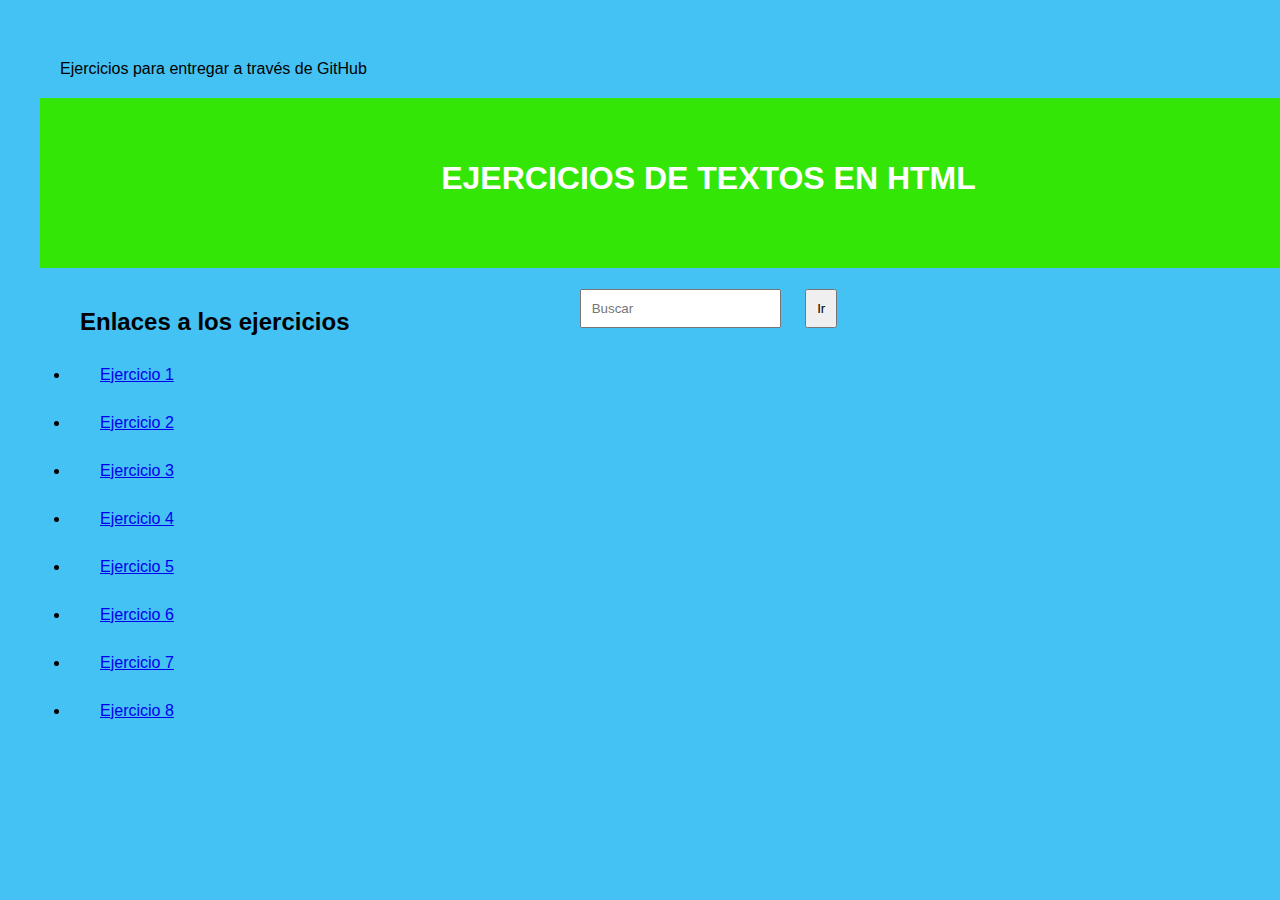
<file: index.html>
<!DOCTYPE html>
<html>
  <head>
    <title>EJERCICIOS GIT</title>
    <meta charset="utf-8">
    <meta name="description" content="Estos son los enlaces a los diferentes ejercicios propuestos">
    <link rel="stylesheet" href="css/ejerciciosmarcas.css" />
  </head>
  <body>
    <p>Ejercicios para entregar a través de GitHub</p>
    <header>
      <h1>EJERCICIOS DE TEXTOS EN HTML</h1>
      <form>
        <input type="search" name="q" placeholder="Buscar">
        <input type="submit" value="Ir">
      </form>
    </header>
    <ul>
      <h2>Enlaces a los ejercicios</h2>
      <li><a href="TEXTOS/ejercicio1.html">Ejercicio 1</a></li>
      <li><a href="TEXTOS/ejercicio2.html">Ejercicio 2</a></li>
      <li><a href="TEXTOS/ejercicio 3.html">Ejercicio 3</a></li>
      <li><a href="TEXTOS/ejercicio4.html">Ejercicio 4</a></li>
      <li><a href="TEXTOS/ejercicio5.html">Ejercicio 5</a></li>
      <li><a href="TEXTOS/ejercicio6.html">Ejercicio 6</a></li>
      <li><a href="TEXTOS/ejercicio7.html">Ejercicio 7</a></li>
      <li><a href="TEXTOS/ejercicio8.html">Ejercicio 8</a></li>
    </ul>
  </body>
</html>
</file>
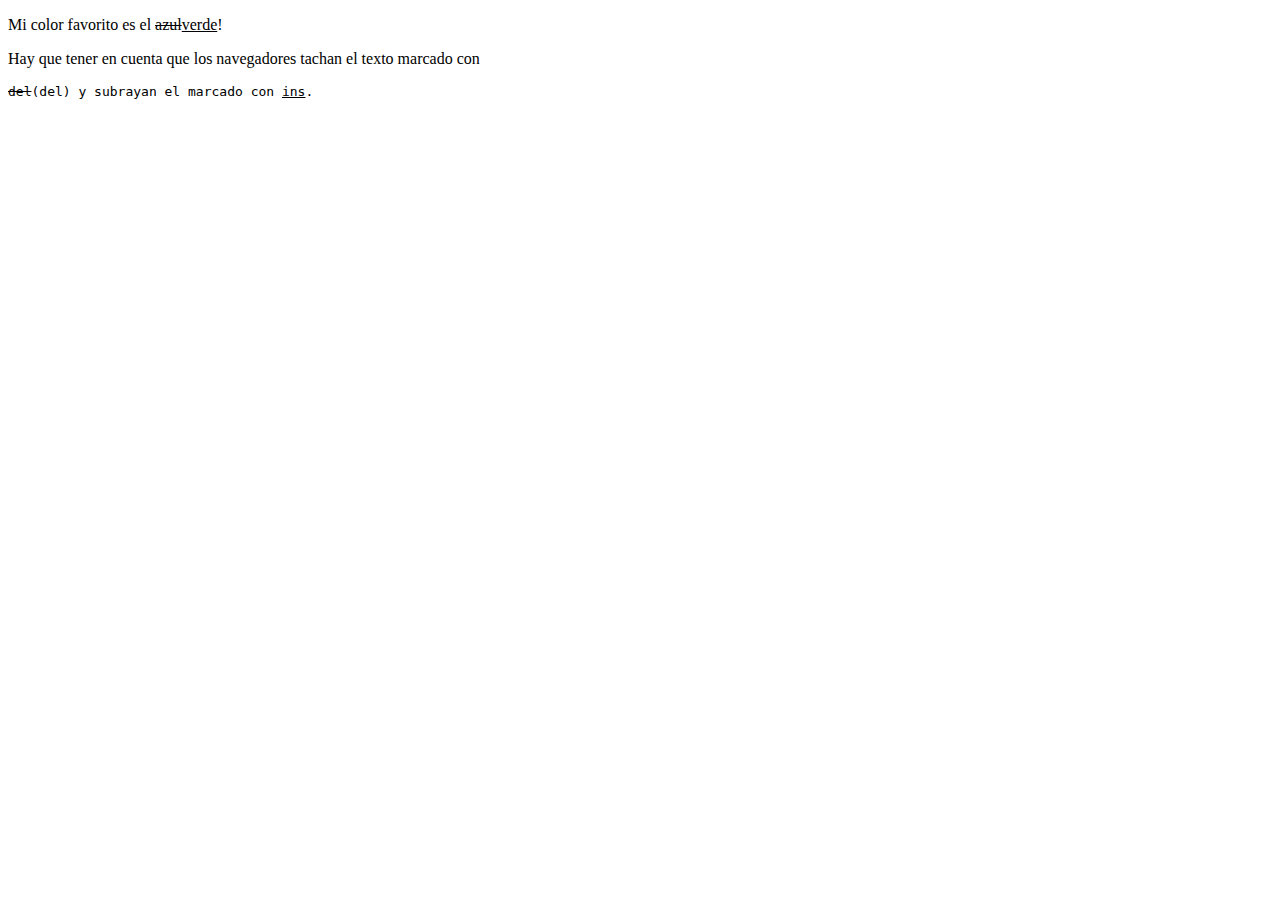
<file: ejercicio 3.html>
<!DOCTYPE html>
<html>
  <p>Mi color favorito es el <del>azul</del><u>verde</u>!</p>
  <p>Hay que tener en cuenta que los navegadores tachan el texto marcado con
  <pre><del>del</del>(del) y subrayan el marcado con <u>ins</u>.</pre></p>
</html>
</file>
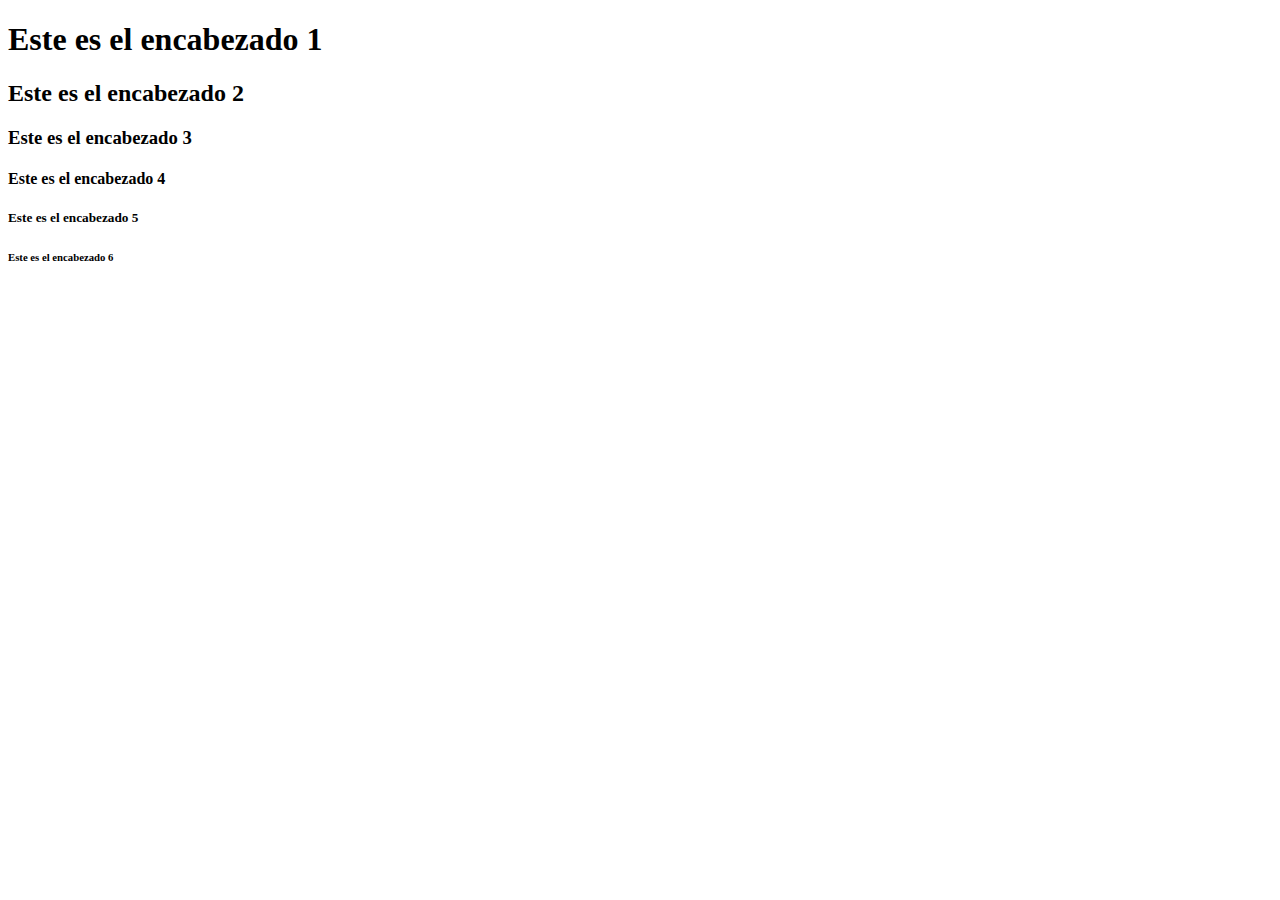
<file: ejercicio1.html>
<!DOCTYPE html>
<html>
 <h1>Este es el encabezado 1</h1>
 <h2>Este es el encabezado 2</h2>
 <h3>Este es el encabezado 3</h3>
 <h4>Este es el encabezado 4</h4>
 <h5>Este es el encabezado 5</h5>
 <h6>Este es el encabezado 6</h6>

</html>
</file>
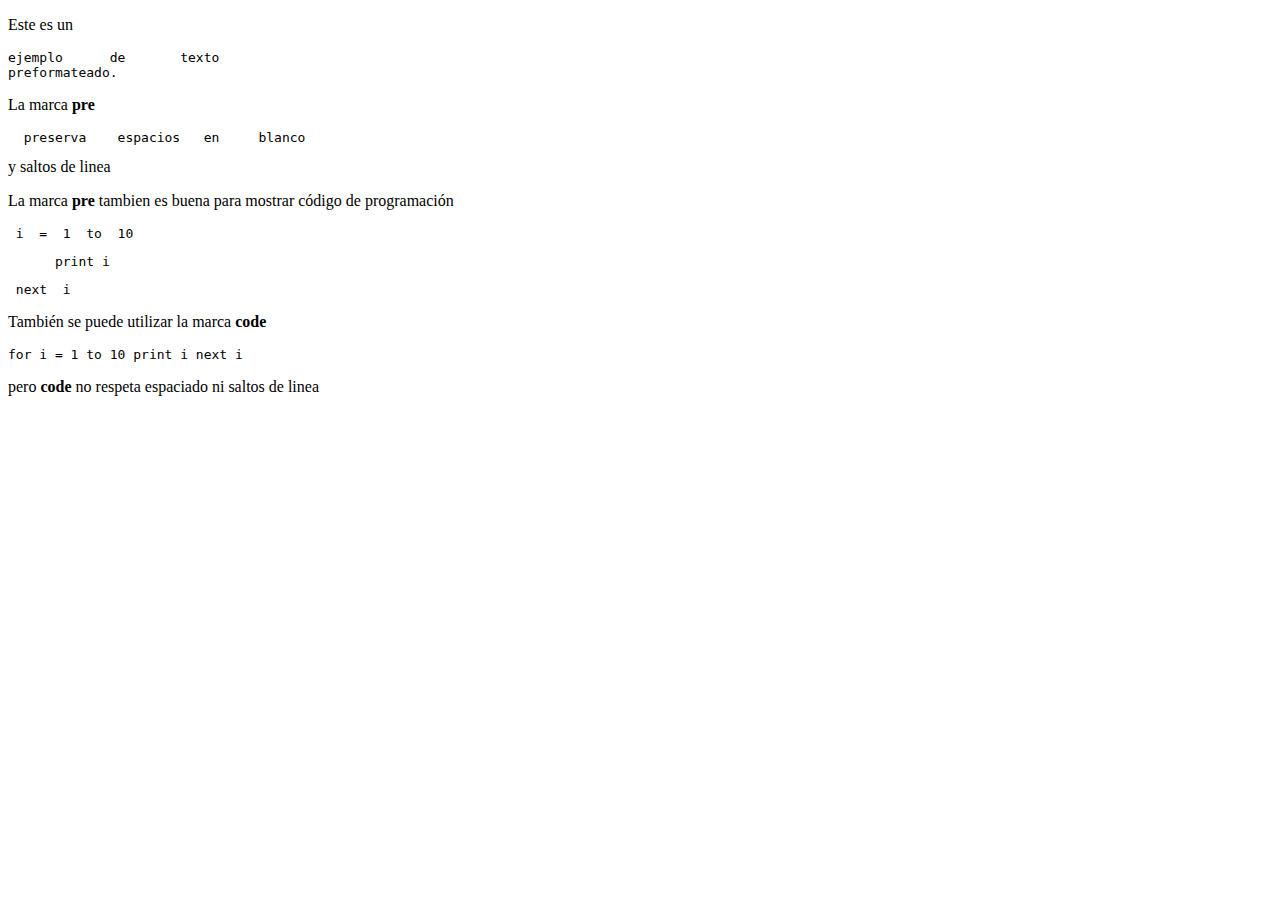
<file: ejercicio2.html>
<!DOCTYPE html>
<html>
<p>Este es un <pre>ejemplo      de       texto
preformateado.</pre></p>
<p>La marca <strong>pre</strong><pre>  preserva    espacios   en     blanco</pre> y saltos de linea</p>
<p>La marca <strong>pre</strong> tambien es buena para mostrar código de programación</p>
<p><pre> i  =  1  to  10</pre>
<pre>      print i</pre>
<pre> next  i</pre>
</p>
<p>También se puede utilizar la marca<strong> code</strong></p>
<p><pre>for i = 1 to 10 print i next i</pre></p>
<p>pero <strong>code</strong> no respeta espaciado ni saltos de linea</p>
</html>
</file>
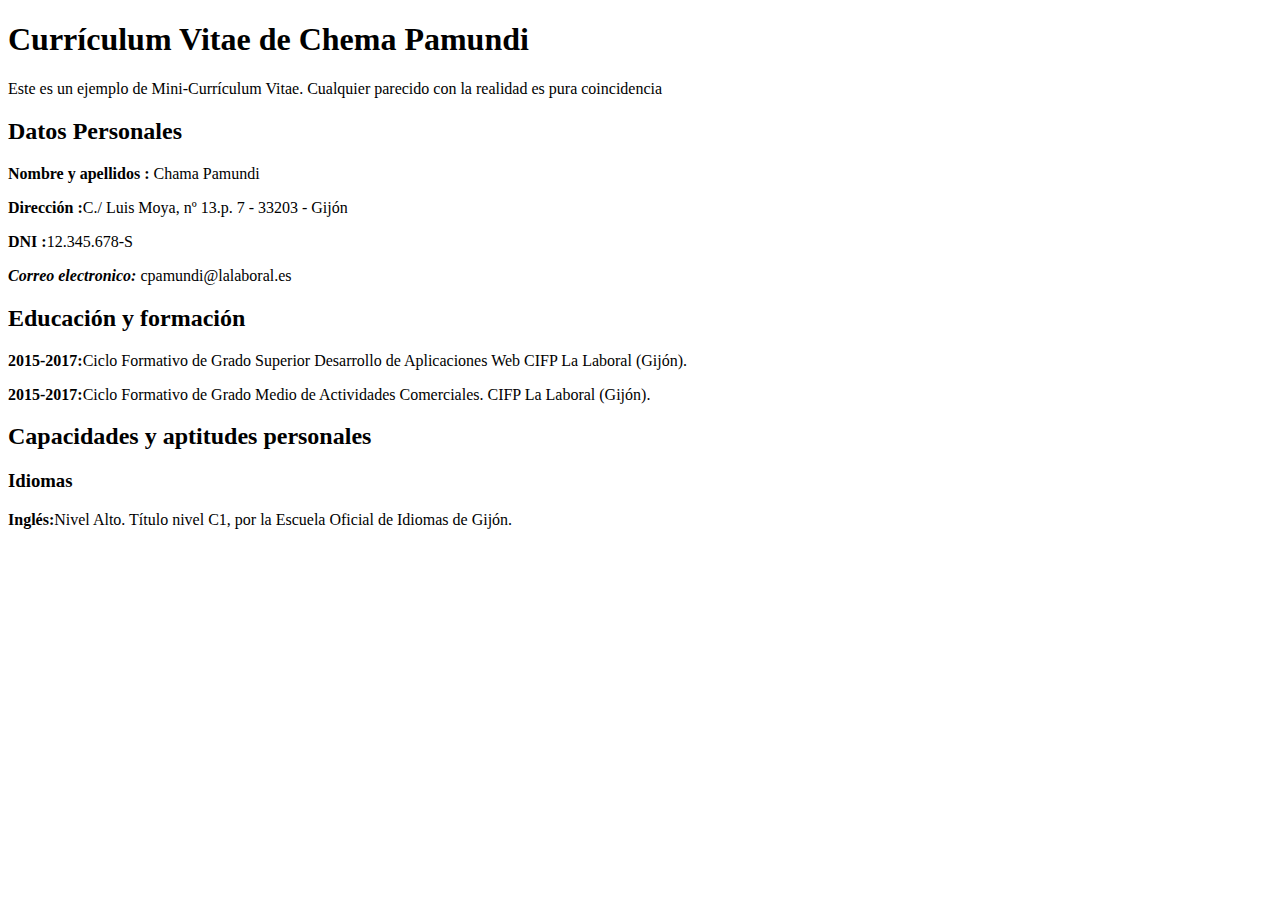
<file: ejercicio4.html>
<!DOCTYPE html>
<html>
  <h1>Currículum Vitae de Chema Pamundi</h1>
  <p>Este es un ejemplo de Mini-Currículum Vitae. Cualquier parecido con la realidad es pura coincidencia</p>
  <h2>Datos Personales</h2>
  <p><strong>Nombre y apellidos :</strong> Chama Pamundi</p>
  <p><strong>Dirección :</strong>C./ Luis Moya, nº 13.p. 7 - 33203 - Gijón</p>
  <p><strong>DNI :</strong>12.345.678-S</p>
  <p><strong><em>Correo electronico:</em></strong> cpamundi@lalaboral.es</p>
  <h2>Educación y formación</h2>
  <p><strong>2015-2017:</strong>Ciclo Formativo de Grado Superior Desarrollo de Aplicaciones Web CIFP La Laboral (Gijón).</p>
  <p><strong>2015-2017:</strong>Ciclo Formativo de Grado Medio de Actividades Comerciales. CIFP La Laboral (Gijón).</p>
  <h2>Capacidades y aptitudes personales</h2>
  <h3>Idiomas</h3>
  <p><strong>Inglés:</strong>Nivel Alto. Título nivel C1, por la Escuela Oficial de Idiomas de Gijón. </p>
</html>
</file>
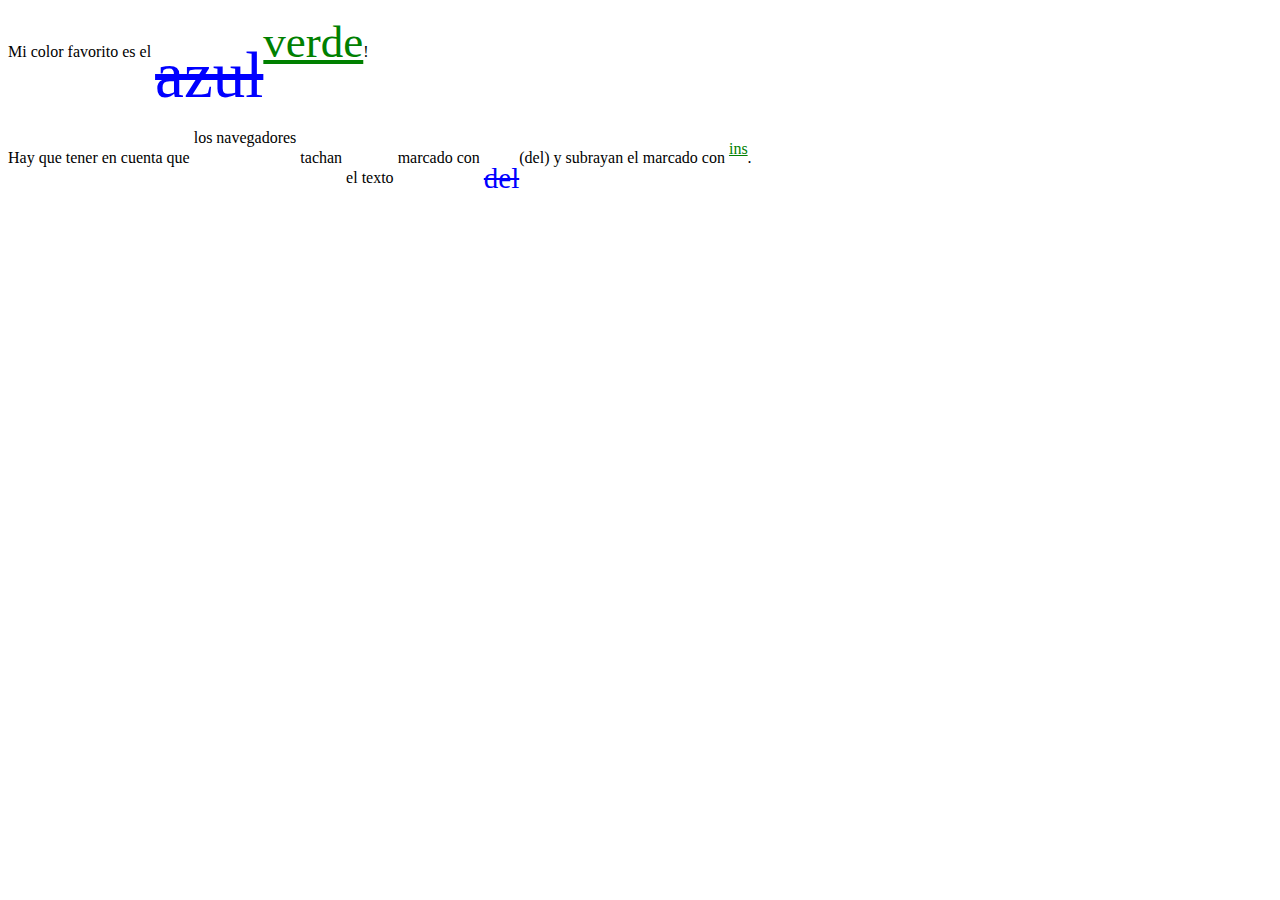
<file: TEXTOS/ejercicio 3.html>
<!DOCTYPE html>
<html>
  <link rel='stylesheet' type='text/css' media='screen' href='css/ejercicio3.css'>
  <p>Mi color favorito es el <del id="del1">azul</del><u id="u1">verde</u>!</p>
  <p>Hay que tener en cuenta que <c id="c1">los navegadores</c> tachan <c id="c2">el texto</c> marcado con
  <del id="del2">del</del>(del) y subrayan el marcado con <u id="u2">ins</u>.</p>
</html>
</file>
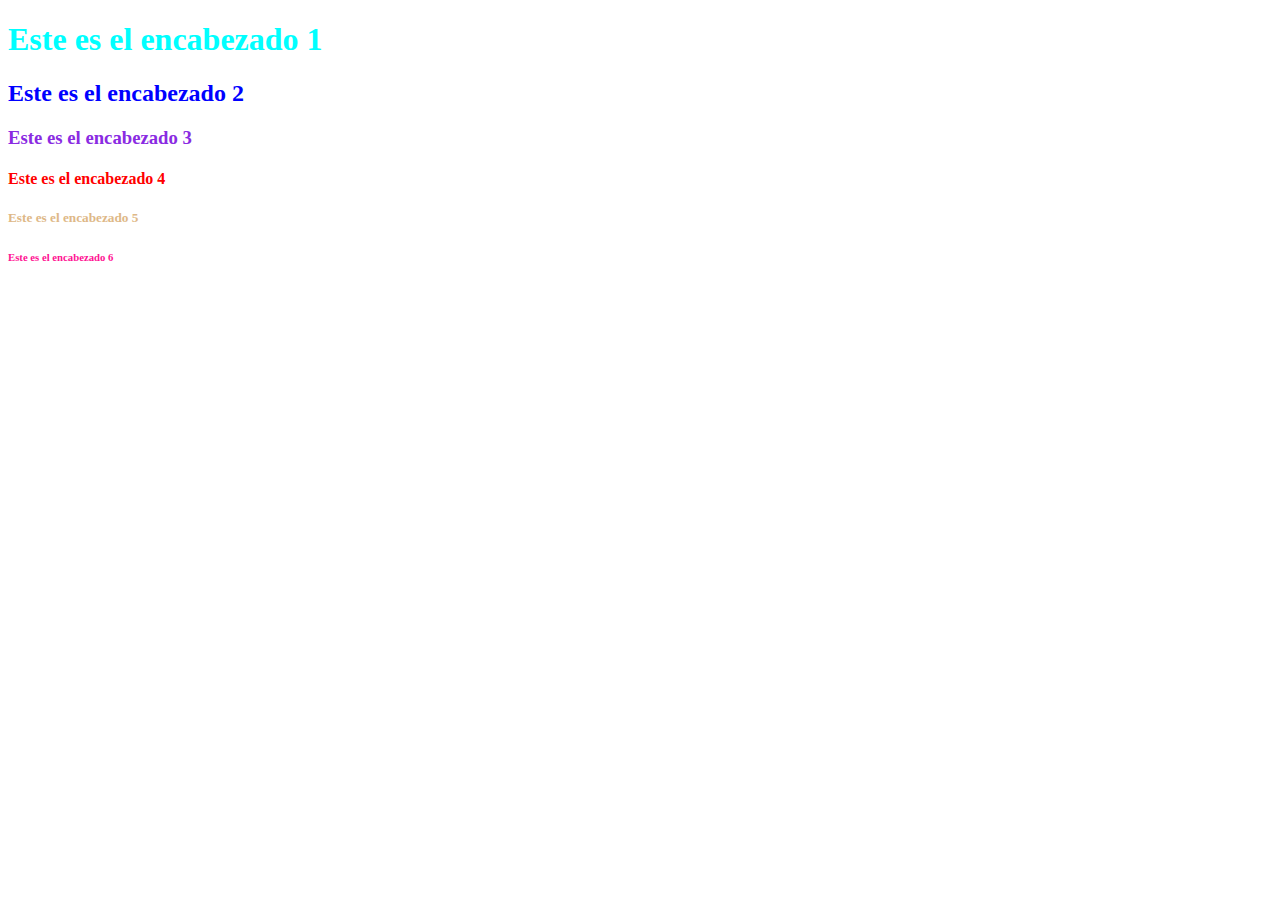
<file: TEXTOS/ejercicio1.html>
<!DOCTYPE html>
<html>
<link rel="stylesheet" href="css/ejercicio1.css" />
 <h1>Este es el encabezado 1</h1>
 <h2>Este es el encabezado 2</h2>
 <h3>Este es el encabezado 3</h3>
 <h4>Este es el encabezado 4</h4>
 <h5>Este es el encabezado 5</h5>
 <h6>Este es el encabezado 6</h6>
</html>
</file>
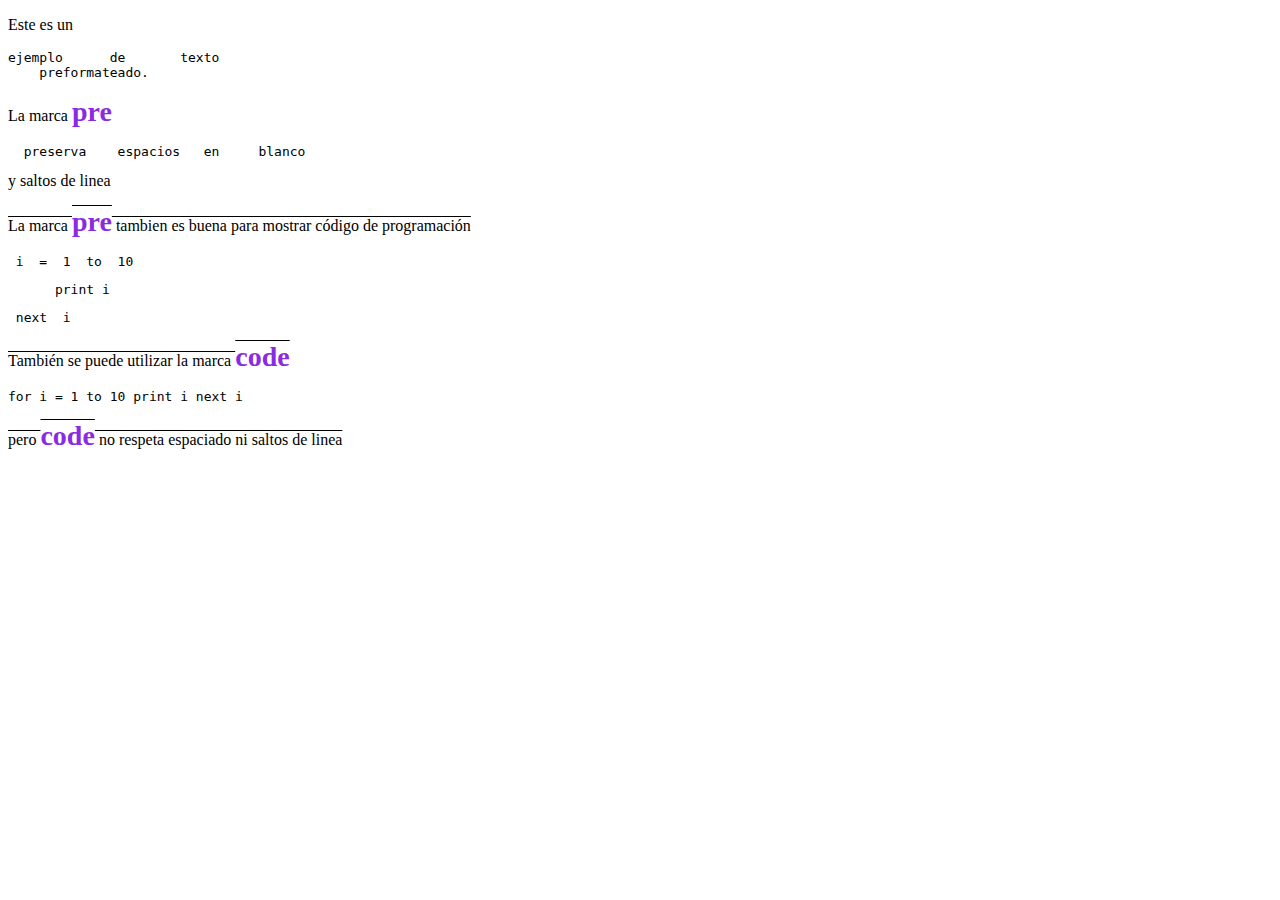
<file: TEXTOS/ejercicio2.html>
<!DOCTYPE html>
<html>
<head>

  <title>Page Title</title>

  <link rel='stylesheet' type='text/css' media='screen' href='css/ejercicio2.css'>

</head>
<body>
  <p>Este es un <pre>ejemplo      de       texto
    preformateado.</pre></p>
    <p>La marca <b id="pre1">pre</b><pre>  preserva    espacios   en     blanco</pre> y saltos de linea</p>
    <p id="linea1">La marca <b id="pre2">pre</b> tambien es buena para mostrar código de programación</p>
    <p><pre> i  =  1  to  10</pre>
    <pre>      print i</pre>
    <pre> next  i</pre>
    </p>
    <p id="linea2">También se puede utilizar la marca <b id="code1">code</b></p>
    <p><pre>for i = 1 to 10 print i next i</pre></p>
    <p id="linea3">pero <b id="code2">code</b> no respeta espaciado ni saltos de linea</p>
</body>
</html>
</file>
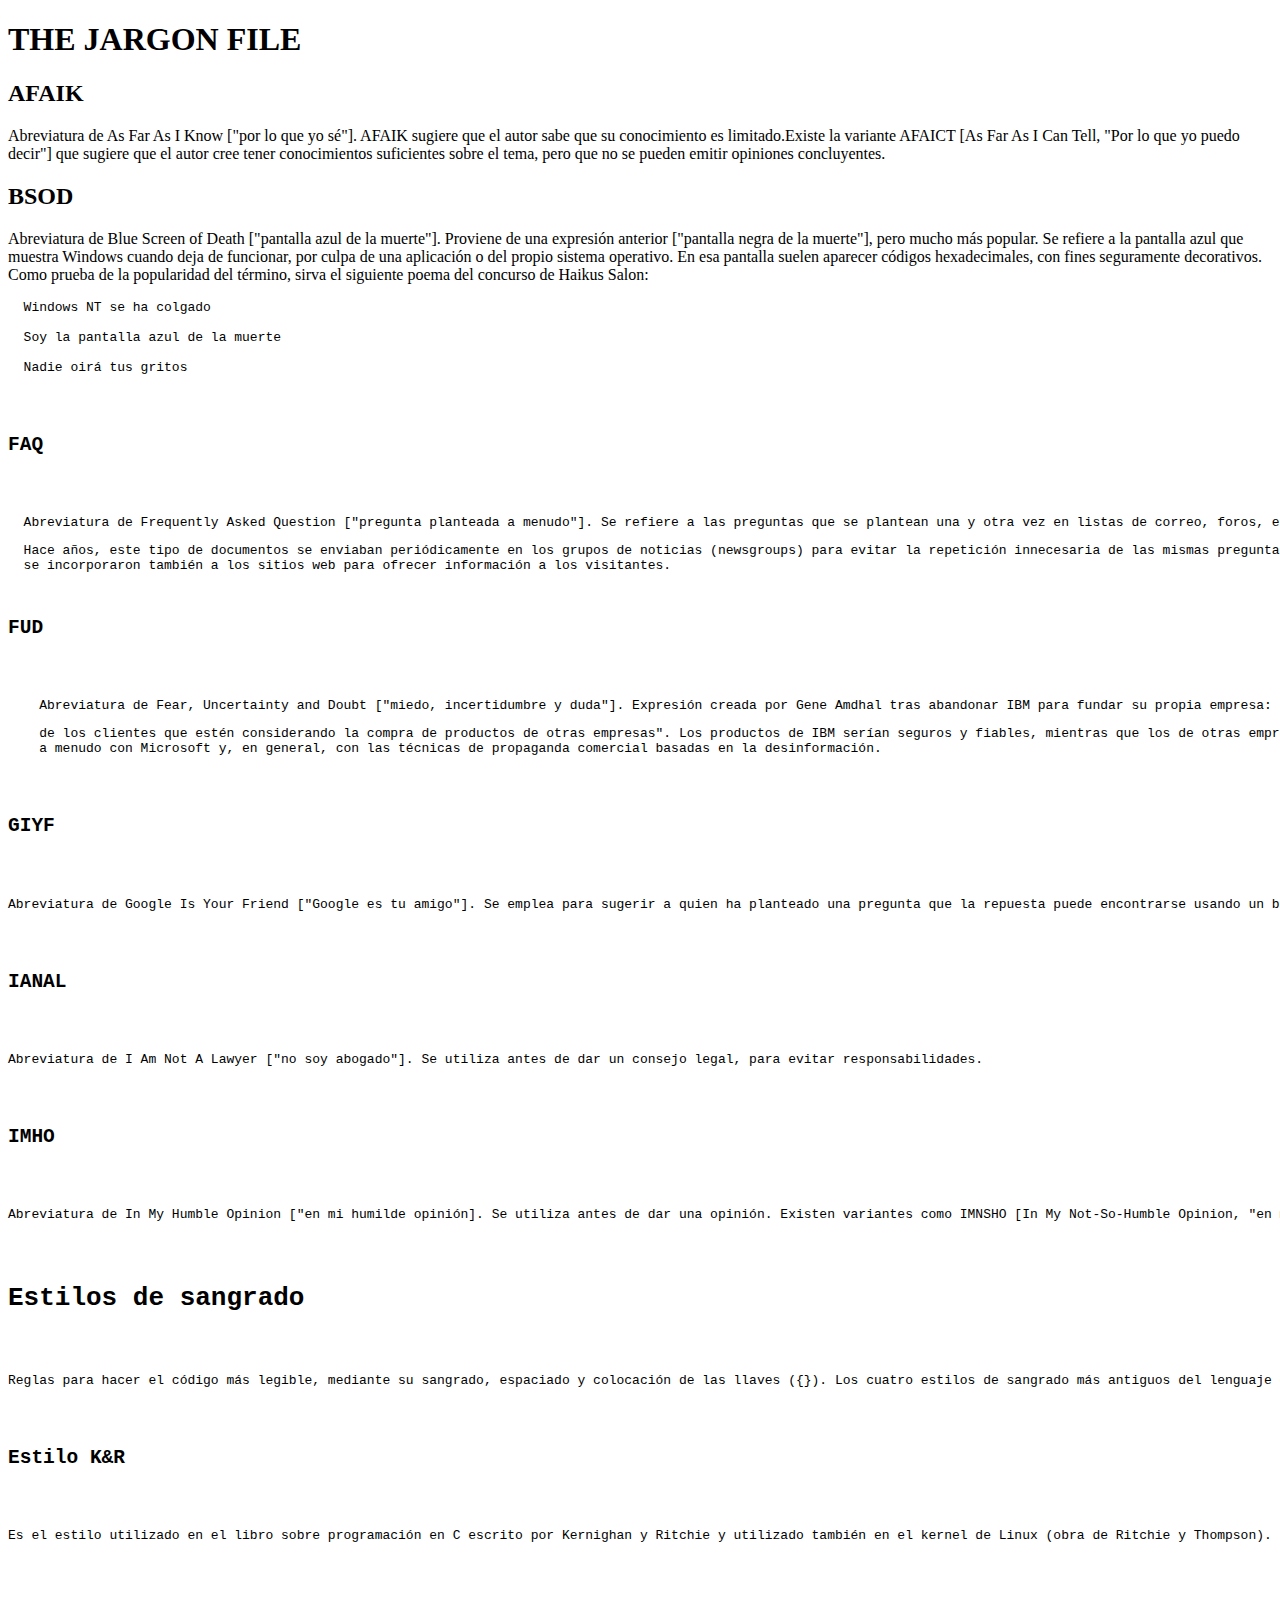
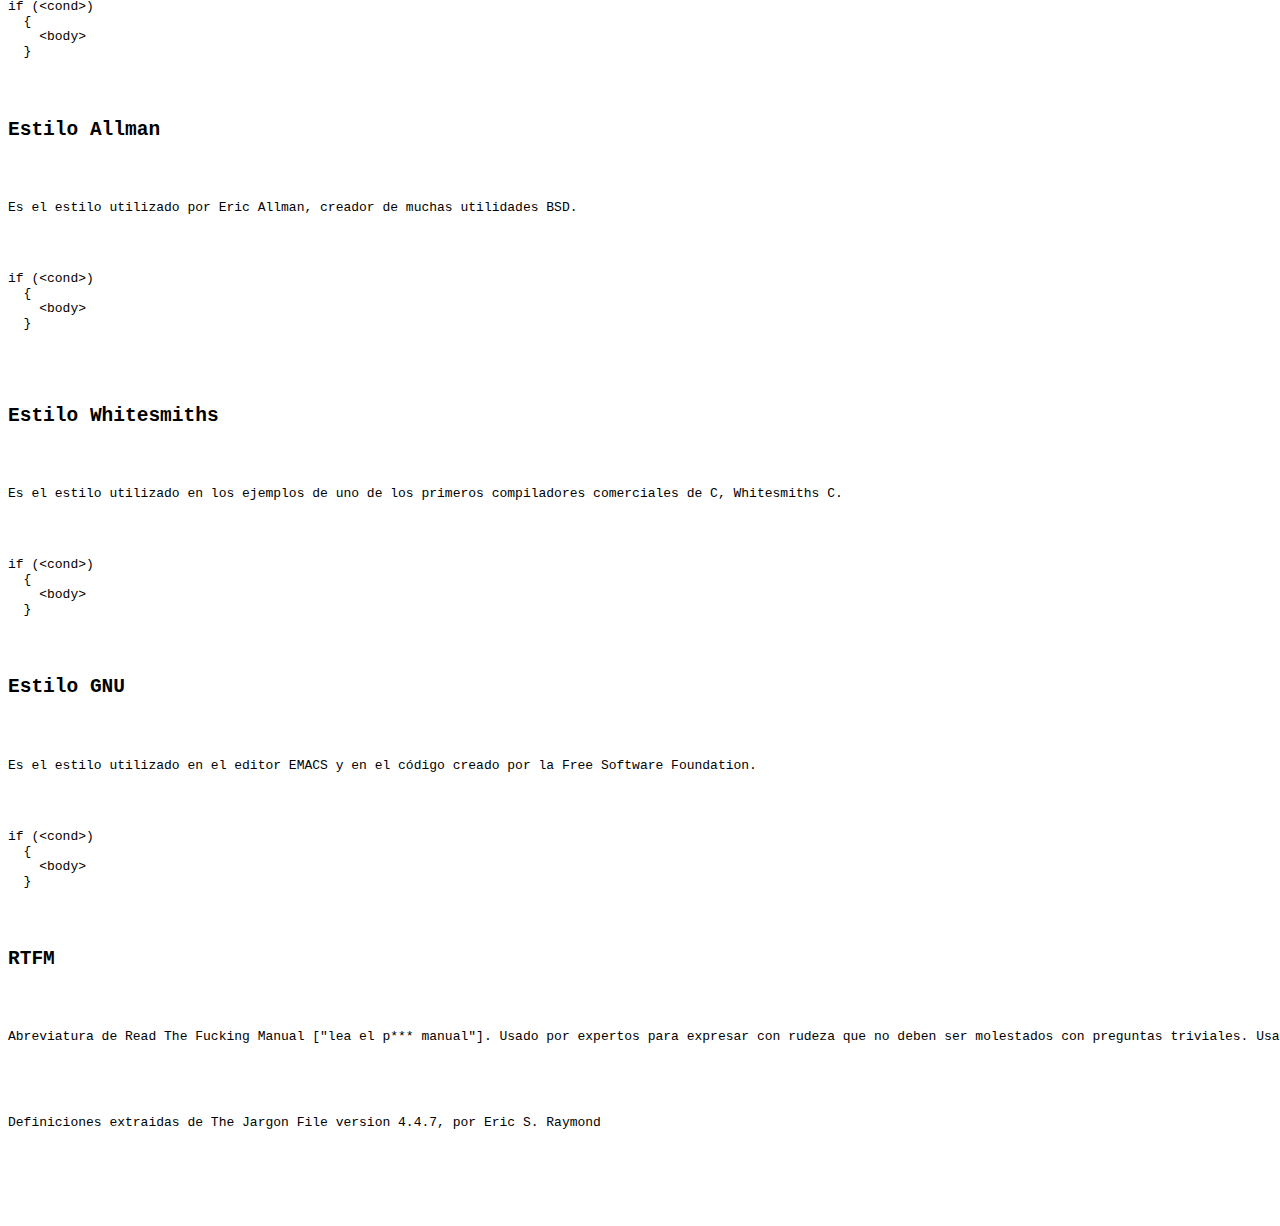
<file: TEXTOS/ejercicio6.html>
<!DOCTYPE html>
<html>
  <h1>THE JARGON FILE</h1>
  <body>
  <h2>AFAIK</h2>
  <p> Abreviatura de As Far As I Know ["por lo que yo sé"]. AFAIK sugiere que el autor sabe que su conocimiento es limitado.Existe la variante AFAICT [As Far As I Can Tell, "Por lo que yo puedo decir"] que sugiere que el autor cree tener conocimientos suficientes sobre el tema, pero que no se pueden emitir opiniones concluyentes.
  </p>
  <h2>BSOD</h2>
  <p>Abreviatura de Blue Screen of Death ["pantalla azul de la muerte"]. Proviene de una expresión anterior ["pantalla negra de la muerte"], pero mucho más popular. Se refiere a la pantalla azul que muestra Windows cuando deja de funcionar, por culpa de una aplicación o del propio sistema operativo. En esa pantalla suelen aparecer códigos hexadecimales, con fines seguramente decorativos. Como prueba de la popularidad del término, sirva el siguiente poema del concurso de Haikus Salon:

  <pre>  Windows NT se ha colgado

  Soy la pantalla azul de la muerte

  Nadie oirá tus gritos<pre></p>
  <h2>FAQ</h2>
  <p>  Abreviatura de Frequently Asked Question ["pregunta planteada a menudo"]. Se refiere a las preguntas que se plantean una y otra vez en listas de correo, foros, etc, pero también se refiere a los documentos que recopilan ese tipo de preguntas. <pre>
  Hace años, este tipo de documentos se enviaban periódicamente en los grupos de noticias (newsgroups) para evitar la repetición innecesaria de las mismas preguntas. Posteriormente, este tipo de documentos (organizados mediante preguntas y respuestas)
  se incorporaron también a los sitios web para ofrecer información a los visitantes.<pre>
    <h2>FUD</h2>
    <p>    Abreviatura de Fear, Uncertainty and Doubt ["miedo, incertidumbre y duda"]. Expresión creada por Gene Amdhal tras abandonar IBM para fundar su propia empresa: "FUD es el miedo, la incertidumbre y la duda que los vendedores de IBM inculcan en la mente<pre>
    de los clientes que estén considerando la compra de productos de otras empresas". Los productos de IBM serían seguros y fiables, mientras que los de otras empresas supondrían una compra muy arriesgada. En los años 90, este término se asoció
    a menudo con Microsoft y, en general, con las técnicas de propaganda comercial basadas en la desinformación.</pre></p>
    <h2>GIYF</h2>
    <p>Abreviatura de Google Is Your Friend ["Google es tu amigo"]. Se emplea para sugerir a quien ha planteado una pregunta que la repuesta puede encontrarse usando un buscador, en vez de pedir ayuda a un humano.</p>
    <h2>IANAL</h2>
    <p>Abreviatura de I Am Not A Lawyer ["no soy abogado"]. Se utiliza antes de dar un consejo legal, para evitar responsabilidades.</p>
    <h2>IMHO</h2>
    <p>Abreviatura de In My Humble Opinion ["en mi humilde opinión]. Se utiliza antes de dar una opinión. Existen variantes como IMNSHO [In My Not-So-Humble Opinion, "en mi no tan humilde opinión"] o IMAO [In My Arrogant Opinion, "en mi arrogante opinión"].</p>
  <h1>Estilos de sangrado</h1>
  <p>Reglas para hacer el código más legible, mediante su sangrado, espaciado y colocación de las llaves ({}). Los cuatro estilos de sangrado más antiguos del lenguaje de programación C, heredados en otros lenguajes, son:</p>
  <h2>Estilo K&R</h2>
  <p>Es el estilo utilizado en el libro sobre programación en C escrito por Kernighan y Ritchie y utilizado también en el kernel de Linux (obra de Ritchie y Thompson).</p>
  <p><pre>if (&lt;cond&gt;)
  {
    &lt;body&gt;
  }</pre></p>
  <h2>Estilo Allman</h2>
  <p>Es el estilo utilizado por Eric Allman, creador de muchas utilidades BSD.</p>
  <p><pre>if (&lt;cond&gt;)
  {
    &lt;body&gt;
  }
  </pre></p>
  <h2>Estilo Whitesmiths</h2>
  <p>Es el estilo utilizado en los ejemplos de uno de los primeros compiladores comerciales de C, Whitesmiths C.</p>
  <p><pre>if (&lt;cond&gt;)
  {
    &lt;body&gt;
  }</pre></p>
  <h2>Estilo GNU</h2>
  <p>Es el estilo utilizado en el editor EMACS y en el código creado por la Free Software Foundation.</p>
  <p>if (&lt;cond&gt;)
  {
    &lt;body&gt;
  }</p>
  <h2>RTFM</h2>
  <p>Abreviatura de Read The Fucking Manual ["lea el p*** manual"]. Usado por expertos para expresar con rudeza que no deben ser molestados con preguntas triviales. Usado también por novatos para indicar que han intentado encontrar la respuesta por sí mismos antes de preguntar a otros.
    <footer>
      <p>Definiciones extraidas de The Jargon File version 4.4.7, por Eric S. Raymond</p>
    </footer>
  </body>
</html>
</file>
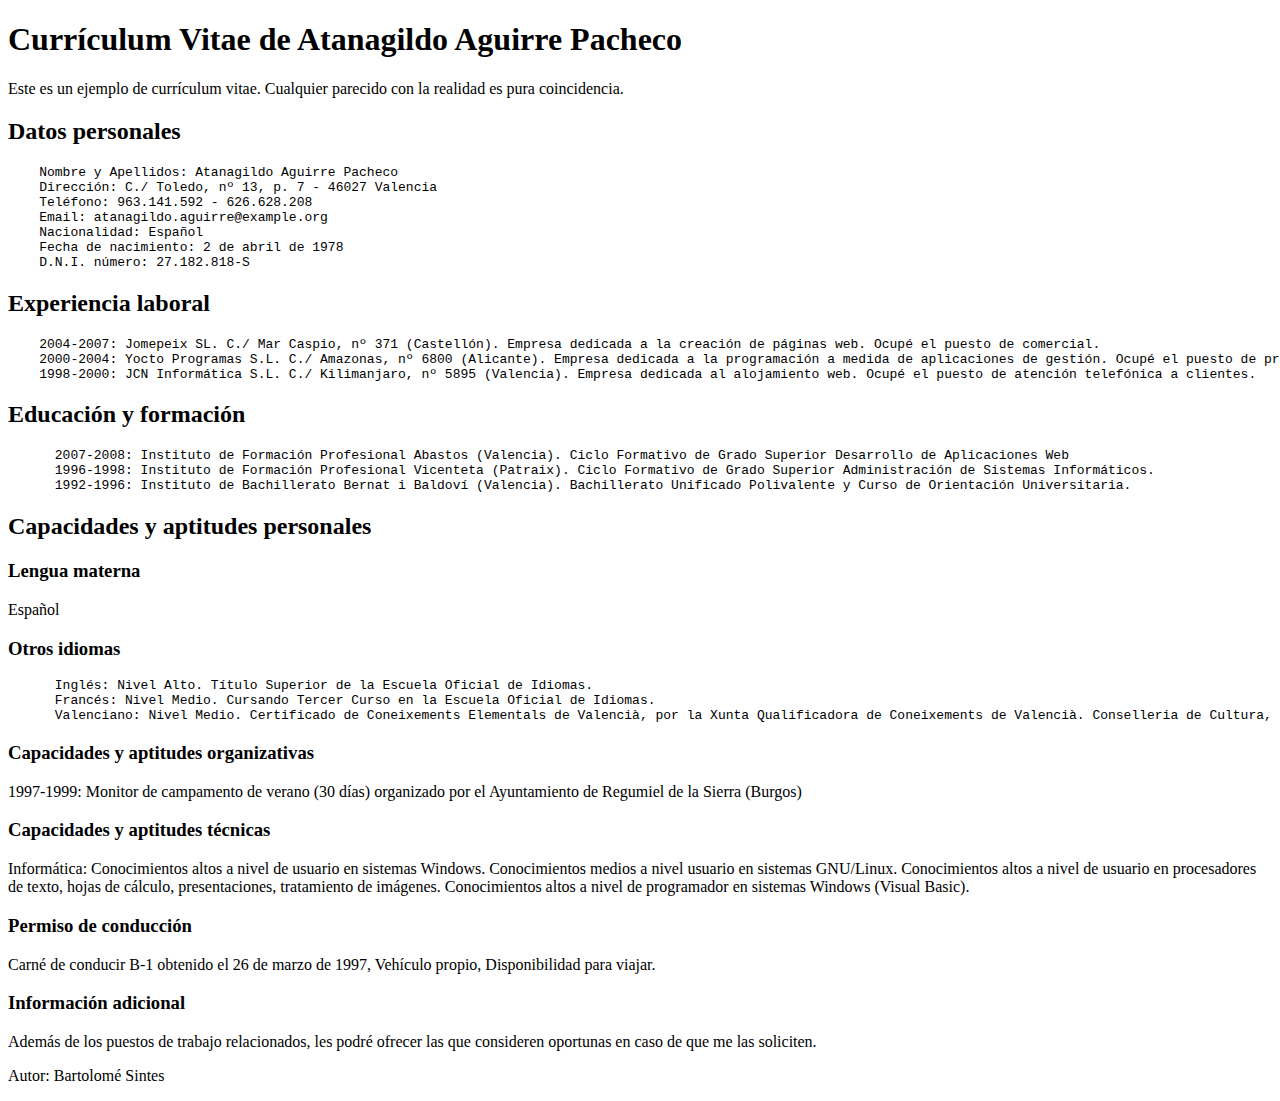
<file: TEXTOS/ejercicio7.html>
<!DOCTYPE html>
<html>
  <h1>Currículum Vitae de Atanagildo Aguirre Pacheco</h1>
  <p>Este es un ejemplo de currículum vitae. Cualquier parecido con la realidad es pura coincidencia.</p>
  <h2>Datos personales</h2>
  <p><pre>    Nombre y Apellidos: Atanagildo Aguirre Pacheco
    Dirección: C./ Toledo, nº 13, p. 7 - 46027 Valencia
    Teléfono: 963.141.592 - 626.628.208
    Email: atanagildo.aguirre@example.org
    Nacionalidad: Español
    Fecha de nacimiento: 2 de abril de 1978
    D.N.I. número: 27.182.818-S</pre></p>
    <h2>Experiencia laboral</h2>
    <p><pre>    2004-2007: Jomepeix SL. C./ Mar Caspio, nº 371 (Castellón). Empresa dedicada a la creación de páginas web. Ocupé el puesto de comercial.
    2000-2004: Yocto Programas S.L. C./ Amazonas, nº 6800 (Alicante). Empresa dedicada a la programación a medida de aplicaciones de gestión. Ocupé el puesto de programador en Visual Basic.
    1998-2000: JCN Informática S.L. C./ Kilimanjaro, nº 5895 (Valencia). Empresa dedicada al alojamiento web. Ocupé el puesto de atención telefónica a clientes.</pre></p>
    <h2>Educación y formación</h2>
    <p><pre>      2007-2008: Instituto de Formación Profesional Abastos (Valencia). Ciclo Formativo de Grado Superior Desarrollo de Aplicaciones Web
      1996-1998: Instituto de Formación Profesional Vicenteta (Patraix). Ciclo Formativo de Grado Superior Administración de Sistemas Informáticos.
      1992-1996: Instituto de Bachillerato Bernat i Baldoví (Valencia). Bachillerato Unificado Polivalente y Curso de Orientación Universitaria.</pre></p>
    <h2>Capacidades y aptitudes personales</h2>
    <h3>Lengua materna</h3>
    <p>Español</p>
    <h3>Otros idiomas</h3>
    <p><pre>      Inglés: Nivel Alto. Título Superior de la Escuela Oficial de Idiomas.
      Francés: Nivel Medio. Cursando Tercer Curso en la Escuela Oficial de Idiomas.
      Valenciano: Nivel Medio. Certificado de Coneixements Elementals de Valencià, por la Xunta Qualificadora de Coneixements de Valencià. Conselleria de Cultura, Educació y Ciència.</pre></p>
    <h3>Capacidades y aptitudes organizativas</h3>
    <p>1997-1999: Monitor de campamento de verano (30 días) organizado por el Ayuntamiento de Regumiel de la Sierra (Burgos)</p>
    <h3>Capacidades y aptitudes técnicas</h3>
    <p>Informática: Conocimientos altos a nivel de usuario en sistemas Windows. Conocimientos medios a nivel usuario en sistemas GNU/Linux. Conocimientos altos a nivel de usuario en procesadores de texto, hojas de cálculo, presentaciones, tratamiento de imágenes. Conocimientos altos a nivel de programador en sistemas Windows (Visual Basic).</p>
    <h3>Permiso de conducción</h3>
    <p>Carné de conducir B-1 obtenido el 26 de marzo de 1997, Vehículo propio, Disponibilidad para viajar.</p>
    <h3>Información adicional</h3>
    <p>Además de los puestos de trabajo relacionados, les podré ofrecer las que consideren oportunas en caso de que me las soliciten.</p>
    <footer>
      <p>Autor: Bartolomé Sintes</p>
    </footer>
</html>
</file>
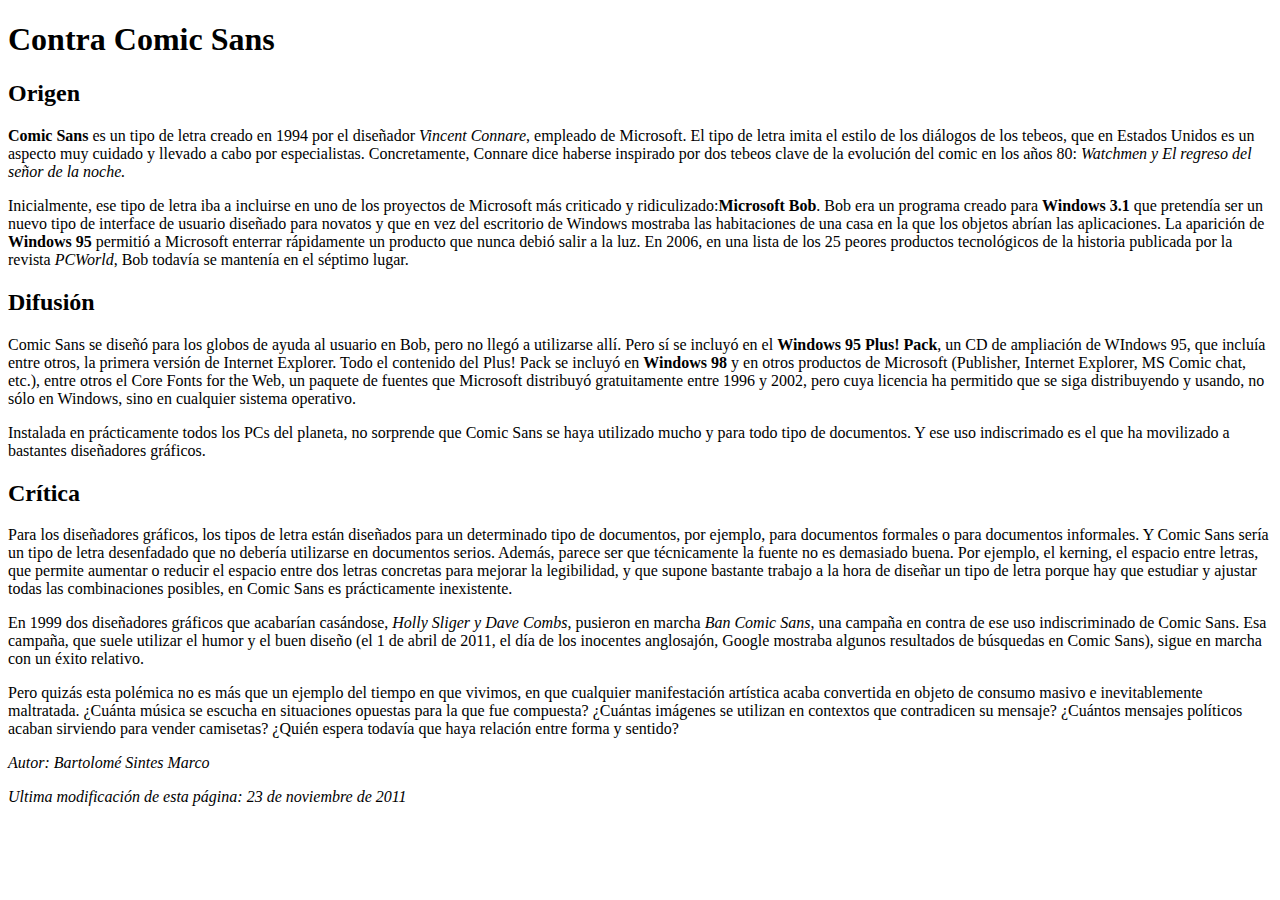
<file: TEXTOS/ejercicio8.html>
<!DOCTYPE html>
<html>
  <h1>Contra Comic Sans</h1>
  <h2>Origen</h2>
  <p><strong>Comic Sans</strong> es un tipo de letra creado en 1994 por el diseñador <i>Vincent Connare</i>, empleado de Microsoft. El tipo de letra imita el estilo de los diálogos de los tebeos, que en Estados Unidos es
un aspecto muy cuidado y llevado a cabo por especialistas. Concretamente, Connare dice haberse inspirado por dos tebeos clave de la evolución del comic en los años 80: <i>Watchmen y El regreso
del señor de la noche.</i></p>

<p>Inicialmente, ese tipo de letra iba a incluirse en uno de los proyectos de Microsoft más criticado y ridiculizado:<strong>Microsoft Bob</strong>. Bob era un programa creado para <strong>Windows 3.1</strong> que pretendía ser un nuevo tipo de interface de usuario diseñado para novatos y que en vez del escritorio de Windows mostraba las habitaciones de una casa en la que los objetos abrían las aplicaciones. La aparición de <strong>Windows 95</strong> permitió a Microsoft enterrar rápidamente un producto que nunca debió salir a la luz. En 2006, en una lista de los 25 peores productos tecnológicos de la historia publicada por la revista <i>PCWorld</i>, Bob todavía se mantenía en el séptimo lugar.</p>
  <h2>Difusión</h2>
  <p>Comic Sans se diseñó para los globos de ayuda al usuario en Bob, pero no llegó a utilizarse allí. Pero sí se incluyó en el <strong>Windows 95 Plus! Pack</strong>, un CD de ampliación de WIndows 95, que incluía entre otros, la primera versión de Internet Explorer. Todo el contenido del Plus! Pack se incluyó en <strong>Windows 98</strong> y en otros productos de Microsoft (<string>Publisher, Internet Explorer, MS Comic chat</string>, etc.), entre otros el <string>Core Fonts for the Web</string>, un paquete de fuentes que Microsoft distribuyó gratuitamente entre 1996 y 2002, pero cuya licencia ha permitido que se siga distribuyendo y usando, no sólo en Windows, sino en cualquier sistema operativo.</p>
<p>Instalada en prácticamente todos los PCs del planeta, no sorprende que Comic Sans se haya utilizado mucho y para todo tipo de documentos. Y ese uso indiscrimado es el que ha movilizado a bastantes diseñadores gráficos.</p>
<h2>Crítica</h2>
<p>Para los diseñadores gráficos, los tipos de letra están diseñados para un determinado tipo de documentos, por ejemplo, para documentos formales o para documentos informales. Y Comic Sans sería un tipo de letra desenfadado que no debería utilizarse en documentos serios. Además, parece ser que técnicamente la fuente no es demasiado buena. Por ejemplo, el kerning, el espacio entre letras, que permite aumentar o reducir el espacio entre dos letras concretas para mejorar la legibilidad, y que supone bastante trabajo a la hora de diseñar un tipo de letra porque hay que estudiar y ajustar todas las combinaciones posibles, en Comic Sans es prácticamente inexistente.</p>
<p>En 1999 dos diseñadores gráficos que acabarían casándose, <i>Holly Sliger y Dave Combs</i>, pusieron en marcha <i>Ban Comic Sans</i>, una campaña en contra de ese uso indiscriminado de Comic Sans. Esa campaña, que suele utilizar el humor y el buen diseño (el 1 de abril de 2011, el día de los inocentes anglosajón, Google mostraba algunos resultados de búsquedas en Comic Sans), sigue en marcha con un éxito relativo.</p>
<p>Pero quizás esta polémica no es más que un ejemplo del tiempo en que vivimos, en que cualquier manifestación artística acaba convertida en objeto de consumo masivo e inevitablemente maltratada. ¿Cuánta música se escucha en situaciones opuestas para la que fue compuesta? ¿Cuántas imágenes se utilizan en contextos que contradicen su mensaje? ¿Cuántos mensajes políticos acaban sirviendo para vender camisetas? ¿Quién espera todavía que haya relación entre forma y sentido?</p>
<p><i>Autor: Bartolomé Sintes Marco</i></p>
<p><i>Ultima modificación de esta página: 23 de noviembre de 2011</i></p>
</html>
</file>
<file: css/ejerciciosmarcas.css>
*{
    margin: 10px;
    padding: 10px;
}
body {
    background: rgba(4, 173, 240, 0.74);
    font-family: Arial, Helvetica, sans-serif;
}
header{
    background: rgb(51, 230, 6);
    height: 150px;
    width: 1317px;
    margin: 0px;
    text-align: center;
    line-height: 100px;
    color: white;
}
</file>
<file: TEXTOS/css/ejercicio3.css>
#del1{
vertical-align: -40px;
font-size: 65px;
color:blue;
}
#u1{
font-size: 45px;
color:green;
}
#c1{
vertical-align: 20px;
}
#c2{
vertical-align: -20px;
}
#del2{
vertical-align: -25px;
font-size: 29px;
color:blue;
}
#u2{
vertical-align: 9px;
color:green;
}
</file>
<file: TEXTOS/css/ejercicio1.css>
h1{
color: aqua;
}
h2{
color: blue;
}
h3{
color: blueviolet;
}
h4{
color: red;
}
h5{
color:burlywood;
}
h6{
color:deeppink;
}
</file>
<file: TEXTOS/css/ejercicio2.css>
#pre1{
color:blueviolet;
font-size: 28px;
}
#pre2{
color:blueviolet;
font-size: 28px;
}
#linea1{
text-decoration-line: overline;
}
#code1{
color:blueviolet;
font-size: 28px;
}
#code2{
color:blueviolet;
font-size: 28px;
}
#linea2{
text-decoration-line: overline;
}
#linea3{
text-decoration-line: overline;
}
</file>
